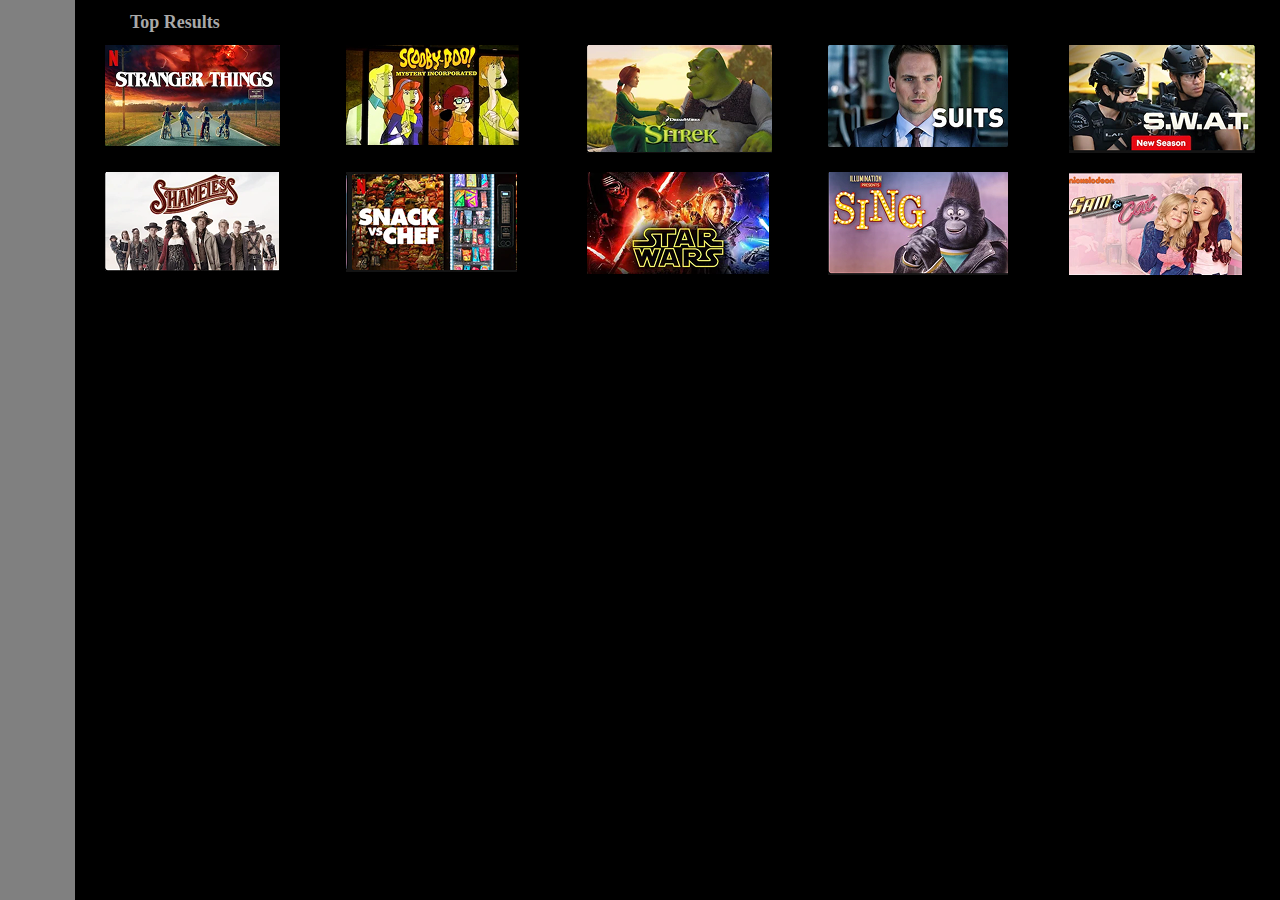
<file: Netflix.html>
<!DOCTYPE html>
<html>
    <head>
        <style>
           html, body {
            height: 100%;
            margin: 0;
           }
           .topresults {
                font-size: 18px;
                color: darkgray;
                margin-left: 25px;
            }
            div.toprow {
                width: 100%;
                overflow:auto;
                margin-left: 30px;
                margin-bottom: 15px;
            }
            div.toprow div {
                width: 20%;
                float: left;
            }
            div.bottomrow {
                width: 100%;
                overflow: auto;
                margin-left: 30px;
                margin-top: 15px;
            }
            div.bottomrow div {
                width: 20%;
                float: left;
            }
        </style>
        <title>Netflix</title>
    </head>
    <body style="background-color:black; border-left: 75px solid gray;">
        <div class="toprow">
            <h1 class="topresults"><b>Top Results</b></h1>
            <div>
                <img src="strangerthings.png" alt="Stranger Things">
            </div>
            <div>
                <img src="scoobydoo.png" alt="Scooby Doo">
            </div>
            <div>
                <img src="shrek.png" alt="Shrek">
            </div>
            <div>
                <img src="suits.png" alt="Suits">
            </div>
            <div>
                <img src="swat.png" alt="S.W.A.T">
            </div>
        </div>
        <div class="bottomrow">
            <div>
                <img src="shameless.png" alt="Shameless">
            </div>
            <div>
                <img src="snackchef.png" alt="Snack Vs. Chef">
            </div>
            <div>
                <img src="starwars.png" alt="Star Wars">
            </div>
            <div>
                <img src="sing.png" alt="Sing">
            </div>
            <div>
                <img src="samcat.png" alt="Sam and Cat">
        </div>

    </body>
</html>
<!--Modyify margin to move elements away from eachother-->
<!-- can do Margin-top,bottom,left,right-->
 <!--margin outside, padding inside-->
</file>
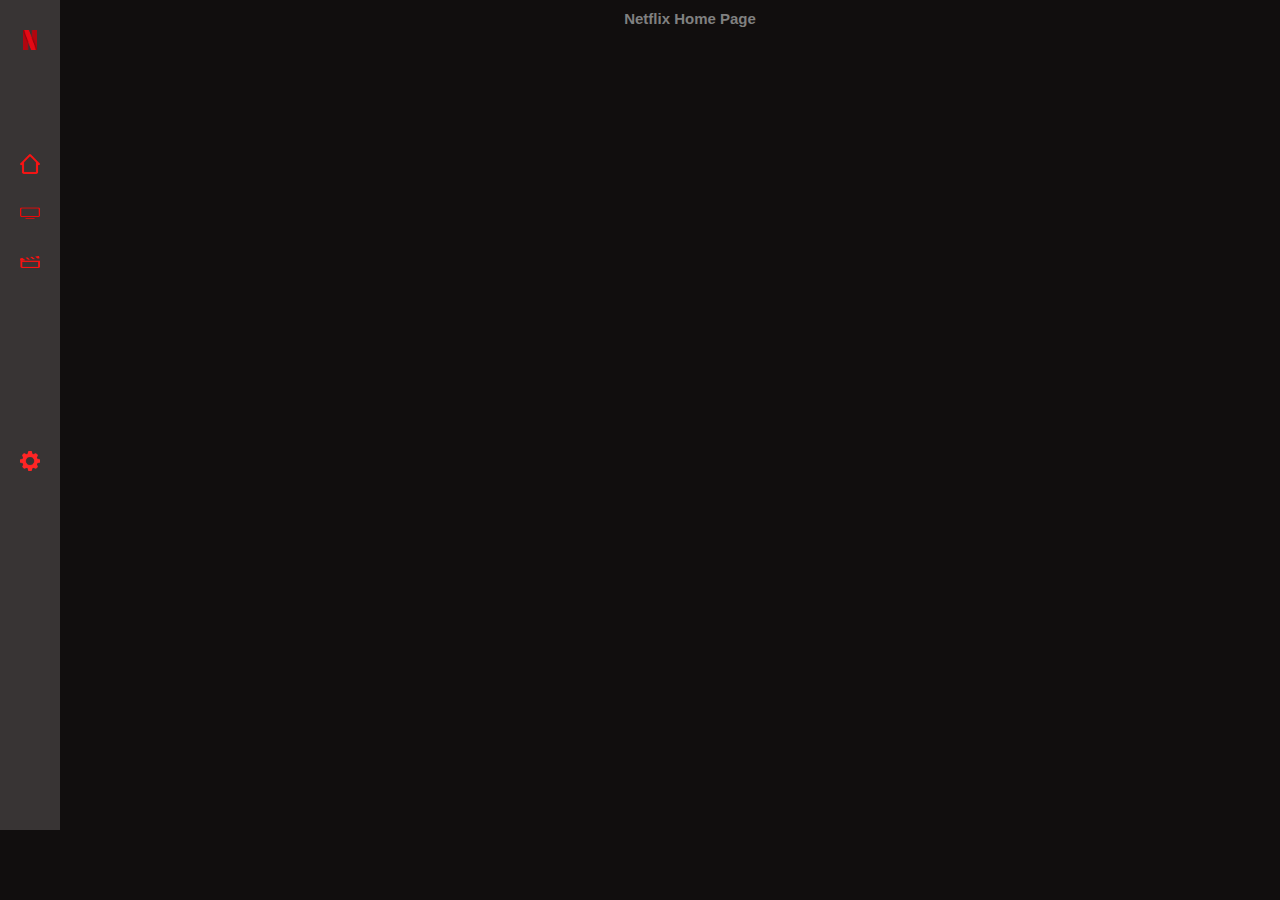
<file: NetflixHome.html>
<!DOCTYPE html>
<html>
    <head>
         <meta charset="UTF-8">
        <meta name="viewport" content="width=device-width, initial-scale=1.0">
        <title>Netflix Home Page</title>
     <style>
    /* Content area */
    .content {
      margin-left: 100px; /* push main content over so it doesn't hide under sidebar */
      padding: 20px;
    }
    .item1 img {
        width: 100px;
        height: 40px;
        margin-bottom: 100px;
    }
    .item2 img {
        width: 50px;
        height: 30px;
        margin-bottom: 25px;
    }
    .item3 img {
        width: 25px;
        height: 25px;
        margin-bottom: 25px;
    }
    .item4 img {
        margin-top: 150px;
    }
  </style>
  <link rel="stylesheet" href="netflix.css">
</head>
<body>
   <div class="sidebar">
    <div class="item1"><a href="Really Testing.html"><img src="netflixicon.png" alt="Netflix"></a></div>
    <div class="item2"><a href="NetflixHome.html"><img src="Nhome.png" alt="Home"></a></div>
    <div class="item3"><a href="NetflixTV.html"><img src="tvshow.png" alt="Tv Shows"></a></div>
    <div class="item3"><a href="NetflixMovies.html"><img src="Movies.png" alt="Movies"></a></div>
    <div class="item4"><a href="NetflixSettings.html"><img src="Settings.png" alt="Settings"></a></div>
  </div>
    <h1 class="topresults">Netflix Home Page</h1>
 </body> 
</html>
</file>
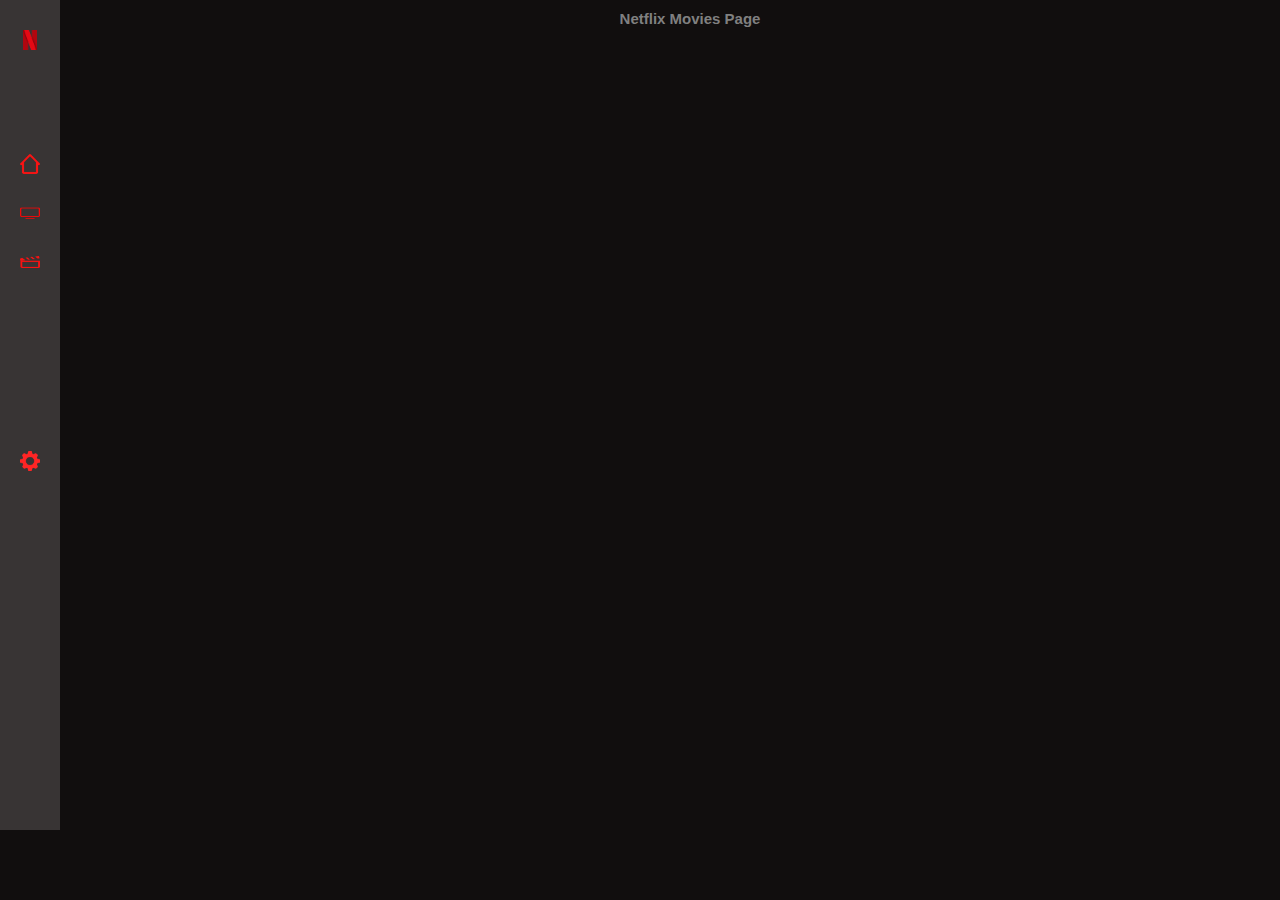
<file: NetflixMovies.html>
<!DOCTYPE html>
<html>
    <head>
         <meta charset="UTF-8">
        <meta name="viewport" content="width=device-width, initial-scale=1.0">
        <title>Netflix Home Page</title>
     <style>
    /* Content area */
    .content {
      margin-left: 100px; /* push main content over so it doesn't hide under sidebar */
      padding: 20px;
    }
    .item1 img {
        width: 100px;
        height: 40px;
        margin-bottom: 100px;
    }
    .item2 img {
        width: 50px;
        height: 30px;
        margin-bottom: 25px;
    }
    .item3 img {
        width: 25px;
        height: 25px;
        margin-bottom: 25px;
    }
    .item4 img {
        margin-top: 150px;
    }
  </style>
  <link rel="stylesheet" href="netflix.css">
</head>
<body>
   <div class="sidebar">
    <div class="item1"><a href="Really Testing.html"><img src="netflixicon.png" alt="Netflix"></a></div>
    <div class="item2"><a href="NetflixHome.html"><img src="Nhome.png" alt="Home"></a></div>
    <div class="item3"><a href="NetflixTV.html"><img src="tvshow.png" alt="Tv Shows"></a></div>
    <div class="item3"><a href="NetflixMovies.html"><img src="Movies.png" alt="Movies"></a></div>
    <div class="item4"><a href="NetflixSettings.html"><img src="Settings.png" alt="Settings"></a></div>
  </div>
  <h1 class="topresults">Netflix Movies Page</h1>
 </body> 
</html>
</file>
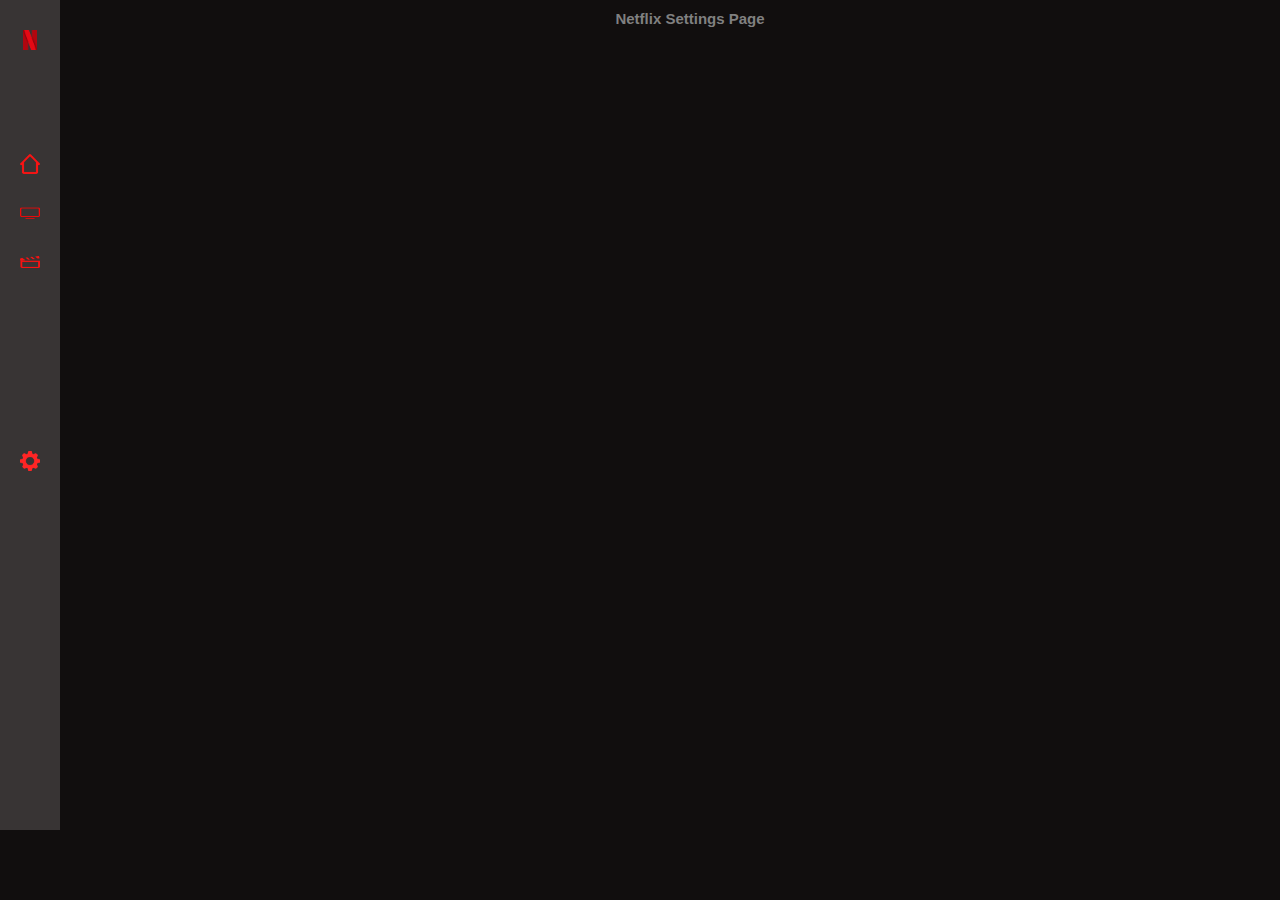
<file: NetflixSettings.html>
<!DOCTYPE html>
<html>
    <head>
         <meta charset="UTF-8">
        <meta name="viewport" content="width=device-width, initial-scale=1.0">
        <title>Netflix Home Page</title>
     <style>
    /* Content area */
    .content {
      margin-left: 100px; /* push main content over so it doesn't hide under sidebar */
      padding: 20px;
    }
    .item1 img {
        width: 100px;
        height: 40px;
        margin-bottom: 100px;
    }
    .item2 img {
        width: 50px;
        height: 30px;
        margin-bottom: 25px;
    }
    .item3 img {
        width: 25px;
        height: 25px;
        margin-bottom: 25px;
    }
    .item4 img {
        margin-top: 150px;
    }
  </style>
  <link rel="stylesheet" href="netflix.css">
</head>
<body>
 <div class="sidebar">
    <div class="item1"><a href="Really Testing.html"><img src="netflixicon.png" alt="Netflix"></a></div>
    <div class="item2"><a href="NetflixHome.html"><img src="Nhome.png" alt="Home"></a></div>
    <div class="item3"><a href="NetflixTV.html"><img src="tvshow.png" alt="Tv Shows"></a></div>
    <div class="item3"><a href="NetflixMovies.html"><img src="Movies.png" alt="Movies"></a></div>
    <div class="item4"><a href="NetflixSettings.html"><img src="Settings.png" alt="Settings"></a></div>
  </div>
  <h1 class="topresults">Netflix Settings Page</h1>
 </body> 
</html>
</file>
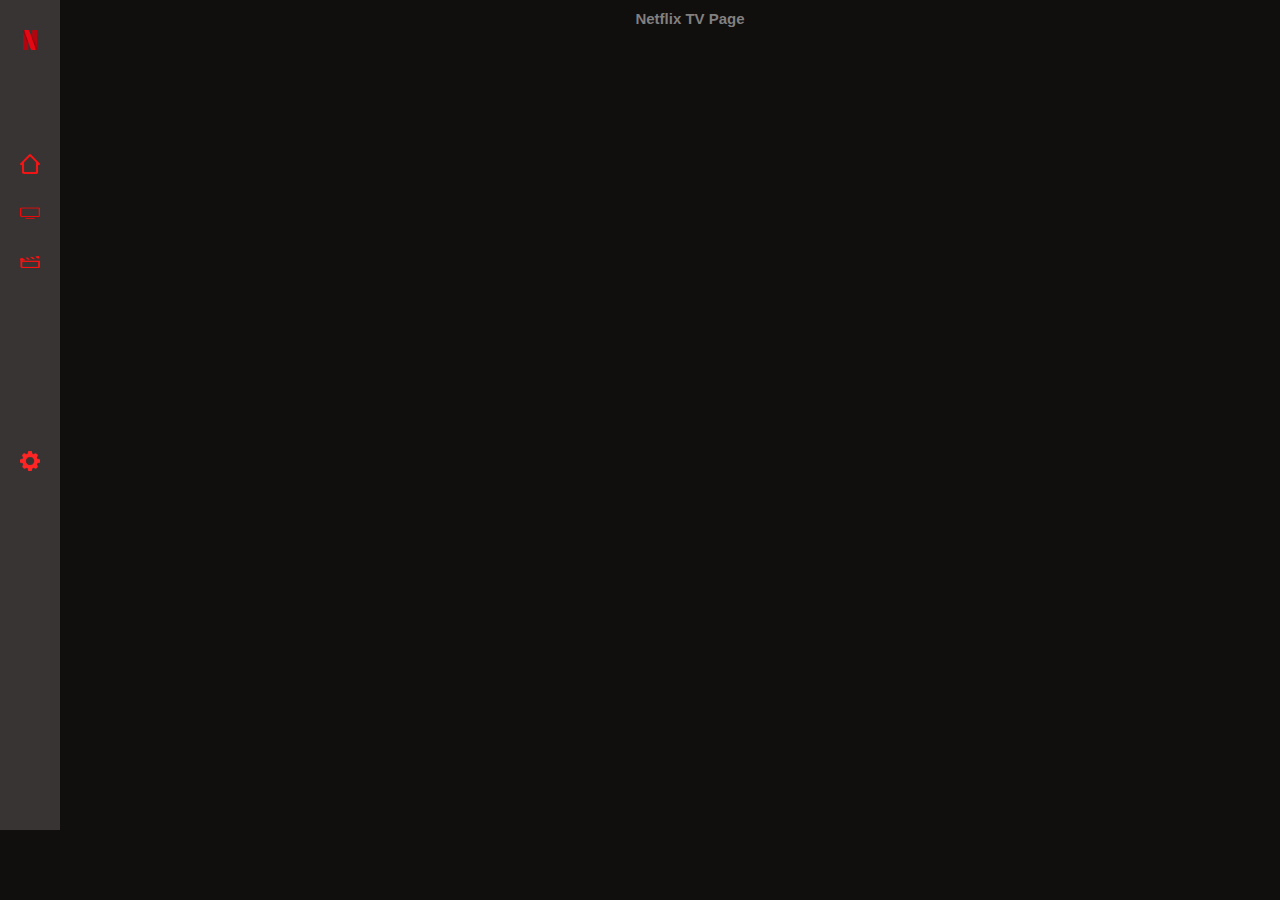
<file: NetflixTV.html>
<!DOCTYPE html>
<html>
    <head>
         <meta charset="UTF-8">
        <meta name="viewport" content="width=device-width, initial-scale=1.0">
        <title>Netflix Home Page</title>
     <style>
    /* Content area */
    .content {
      margin-left: 100px; /* push main content over so it doesn't hide under sidebar */
      padding: 20px;
    }
    .item1 img {
        width: 100px;
        height: 40px;
        margin-bottom: 100px;
    }
    .item2 img {
        width: 50px;
        height: 30px;
        margin-bottom: 25px;
    }
    .item3 img {
        width: 25px;
        height: 25px;
        margin-bottom: 25px;
    }
    .item4 img {
        margin-top: 150px;
    }
  </style>
  <link rel="stylesheet" href="netflix.css">
</head>
<body>
   <div class="sidebar">
    <div class="item1"><a href="Really Testing.html"><img src="netflixicon.png" alt="Netflix"></a></div>
    <div class="item2"><a href="NetflixHome.html"><img src="Nhome.png" alt="Home"></a></div>
    <div class="item3"><a href="NetflixTV.html"><img src="tvshow.png" alt="Tv Shows"></a></div>
    <div class="item3"><a href="NetflixMovies.html"><img src="Movies.png" alt="Movies"></a></div>
    <div class="item4"><a href="NetflixSettings.html"><img src="Settings.png" alt="Settings"></a></div>
  </div>
  <h1 class="topresults">Netflix TV Page</h1>
 </body> 
</html>
</file>
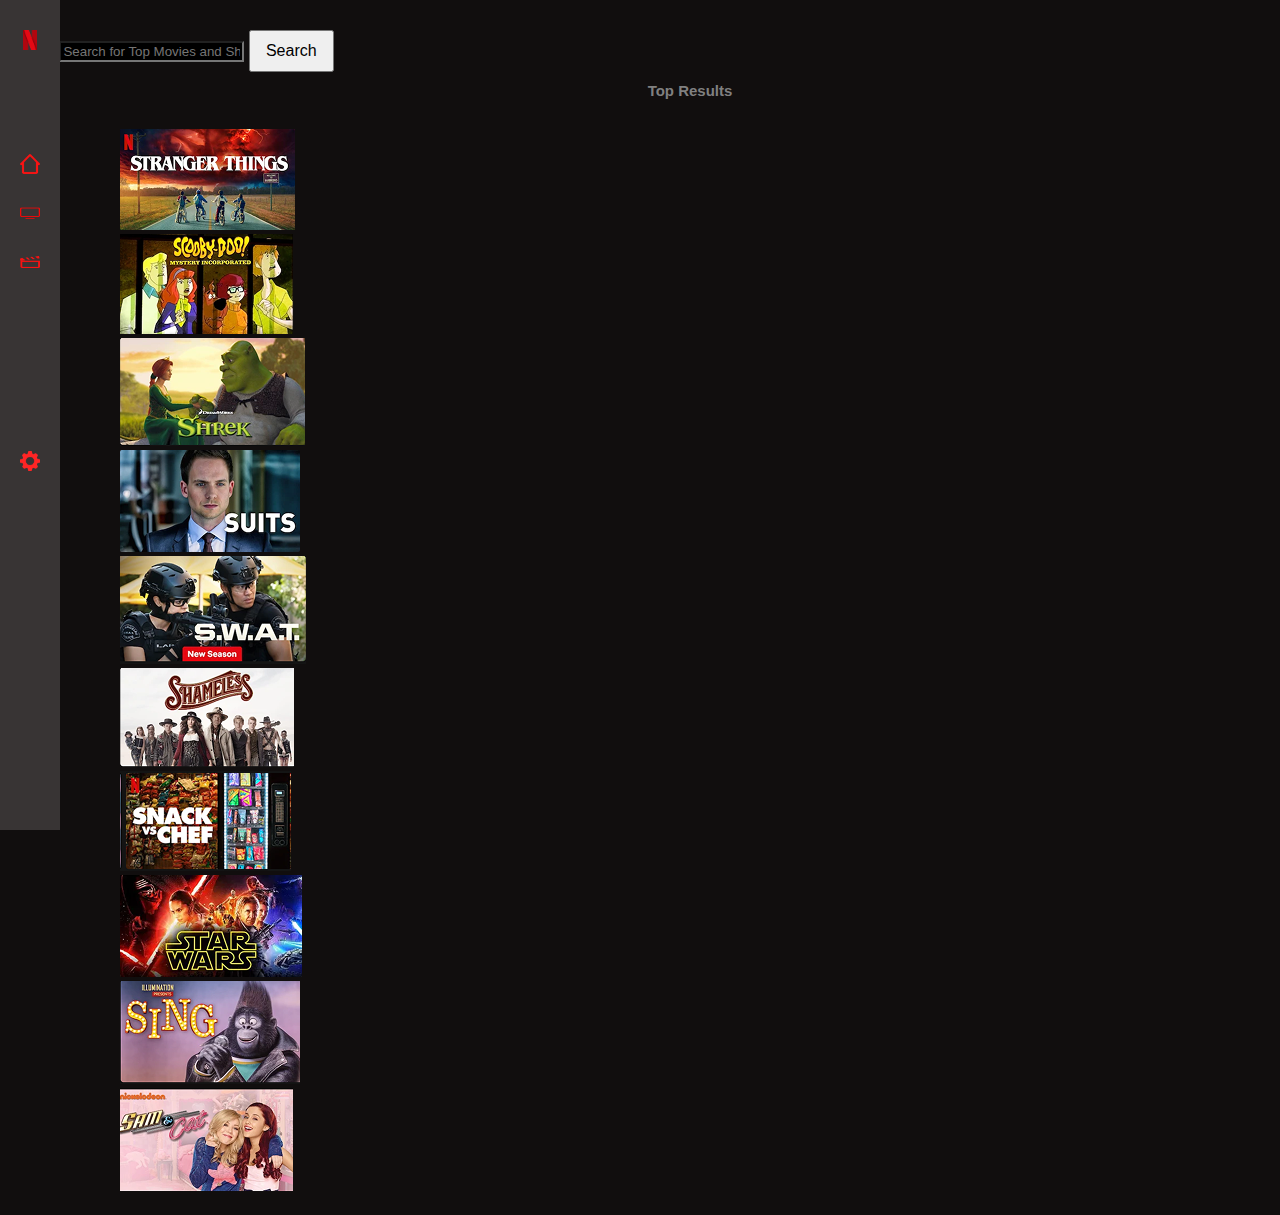
<file: Really Testing.html>
<!DOCTYPE html>
<html lang="en">
<head>
  <meta charset="UTF-8">
  <meta name="viewport" content="width=device-width, initial-scale=1.0">
  <title>Main Page for Netflix</title>
  <style>
    /* Content area */
    .content {
      margin-left: 100px; /* push main content over so it doesn't hide under sidebar */
      padding: 20px;
    }
    .item1 img {
        width: 100px;
        height: 40px;
        margin-bottom: 100px;
    }
    .item2 img {
        width: 50px;
        height: 30px;
        margin-bottom: 25px;
    }
    .item3 img {
        width: 25px;
        height: 25px;
        margin-bottom: 25px;
    }
    .item4 img {
        margin-top: 150px;
    }
    .inputbg {
      background-color: black;
      color: red;
    }
  </style>
  <link rel="stylesheet" href="netflix.css">
</head>
<body>
  <!--Sidebar Links to lead to separate pages-->
  <div class="sidebar">
    <div class="item1"><a href="Really Testing.html"><img src="netflixicon.png" alt="Netflix"></a></div>
    <div class="item2"><a href="NetflixHome.html"><img src="Nhome.png" alt="Home"></a></div>
    <div class="item3"><a href="NetflixTV.html"><img src="tvshow.png" alt="Tv Shows"></a></div>
    <div class="item3"><a href="NetflixMovies.html"><img src="Movies.png" alt="Movies"></a></div>
    <div class="item4"><a href="NetflixSettings.html"><img src="Settings.png" alt="Settings"></a></div>
  </div>
  <!--Begin Coding Search Function-->
  <div class="search-container">
    <img src="netflixsearch.png" alt="Search Icon" class="search">
    <input type="text" id="searchInput" placeholder="Search for Top Movies and Shows" class="inputbg">
    <button onclick="searchPage()">Search</button>
  </div>
  <script>
    function searchPage() {
      const query = document.getElementById("searchInput").value.toLowerCase();
      const elements = document.querySelectorAll("h1, h2, h3, h4, h5, h6, p, div");

      // Clear previous highlights
      elements.forEach(el => el.classList.remove("highlight"));

      if (query.trim() === "") return; // if input is empty, stop

      elements.forEach(el => {
        if (el.textContent.toLowerCase().includes(query)) {
          el.classList.add("highlight");
        }
      });
    }

    // Optional: trigger search when pressing Enter
    document.getElementById("searchInput").addEventListener("keypress", function(e) {
      if (e.key === "Enter") {
        searchPage();
      }
    });
  </script>
  <!--Code for Images-->
  <h1 class="topresults"><b>Top Results</b></h1>
  <div class="content">
     <div class="toprow">
            <div>
                <img src="strangerthings.png" alt="Stranger Things">
            </div>
            <div>
                <img src="scoobydoo.png" alt="Scooby Doo">
            </div>
            <div>
                <img src="shrek.png" alt="Shrek">
            </div>
            <div>
                <img src="suits.png" alt="Suits">
            </div>
            <div>
                <img src="swat.png" alt="S.W.A.T">
            </div>
      </div>
      <div class="bottomrow">
        <div>
                <img src="shameless.png" alt="Shameless">
            </div>
            <div>
                <img src="snackchef.png" alt="Snack Vs. Chef">
            </div>
            <div>
                <img src="starwars.png" alt="Star Wars">
            </div>
            <div>
                <img src="sing.png" alt="Sing">
            </div>
            <div>
                <img src="samcat.png" alt="Sam and Cat">
            </div>
      </div> 
  </div>
</body>
</html>
</file>
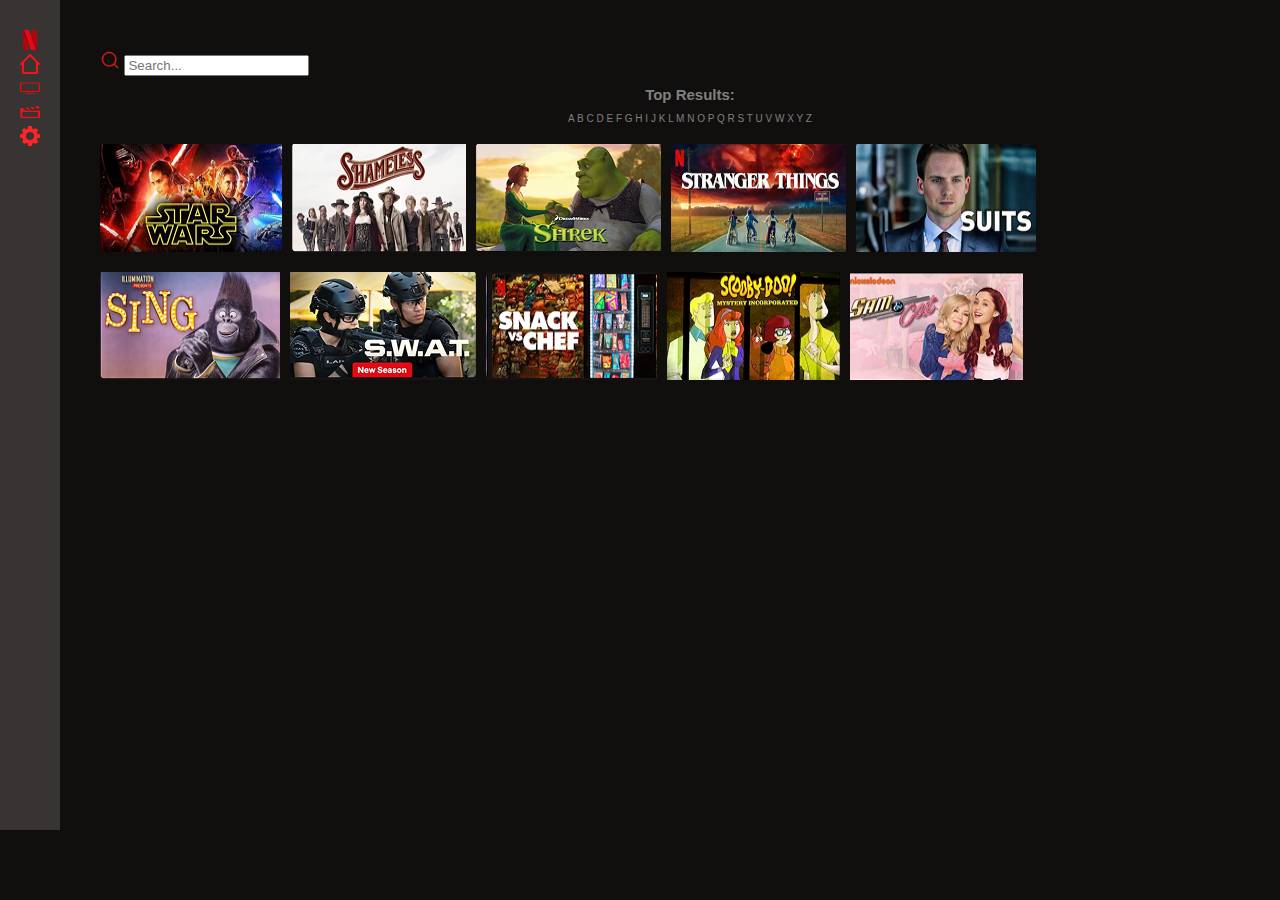
<file: search.html>
<!DOCTYPE html>
<html lang="en">
<head>
  <meta charset="UTF-8">
  <meta name="viewport" content="width=device-width, initial-scale=1.0">
  <title>Netflix Search</title>
  <link rel="stylesheet" href="netflix.css">
</head>
<body>
  <div class="sidebar">
    <div class="item1"><img src="netflixicon.png" alt="Netflix"></a></div>
    <div class="item2"><img src="Nhome.png" alt="Home"></a></div>
    <div class="item3"><img src="tvshow.png" alt="Tv Shows"></a></div>
    <div class="item3"><img src="Movies.png" alt="Movies"></a></div>
    <div class="item4"><img src="Settings.png" alt="Settings"></a></div>
  </div>
  <div class="search_cont">
    <img src="netflixsearch.png" alt="Search Icon" class="searchicon">
    <input type="text" id="searchInput" placeholder="Search..." class="inputbg">
  </div>
  <h1 class="topresults">Top Results:</h1>
  <div class="keyboard">
    <p>A B C D E F G H I J K L M N O P Q R S T U V W X Y Z</p>
  </div>
  <div class="img_row_1">
    <img src="starwars.png" alt="Star Wars">
    <img src="shameless.png" alt="Shameless">
    <img src="shrek.png" alt="Shrek">
    <img src="strangerthings.png" alt="Stranger Things">
    <img src="suits.png" alt="Suits">
  </div>
  <div class="img_row_2">
    <img src="sing.png" alt="Sing">
    <img src="swat.png" alt="Swat">
    <img src="snackchef.png" alt="Snack Chef">
    <img src="scoobydoo.png" alt="Scooby Doo">
    <img src="samcat.png" alt="Sam Cat">
  </div>
  </body>
</file>
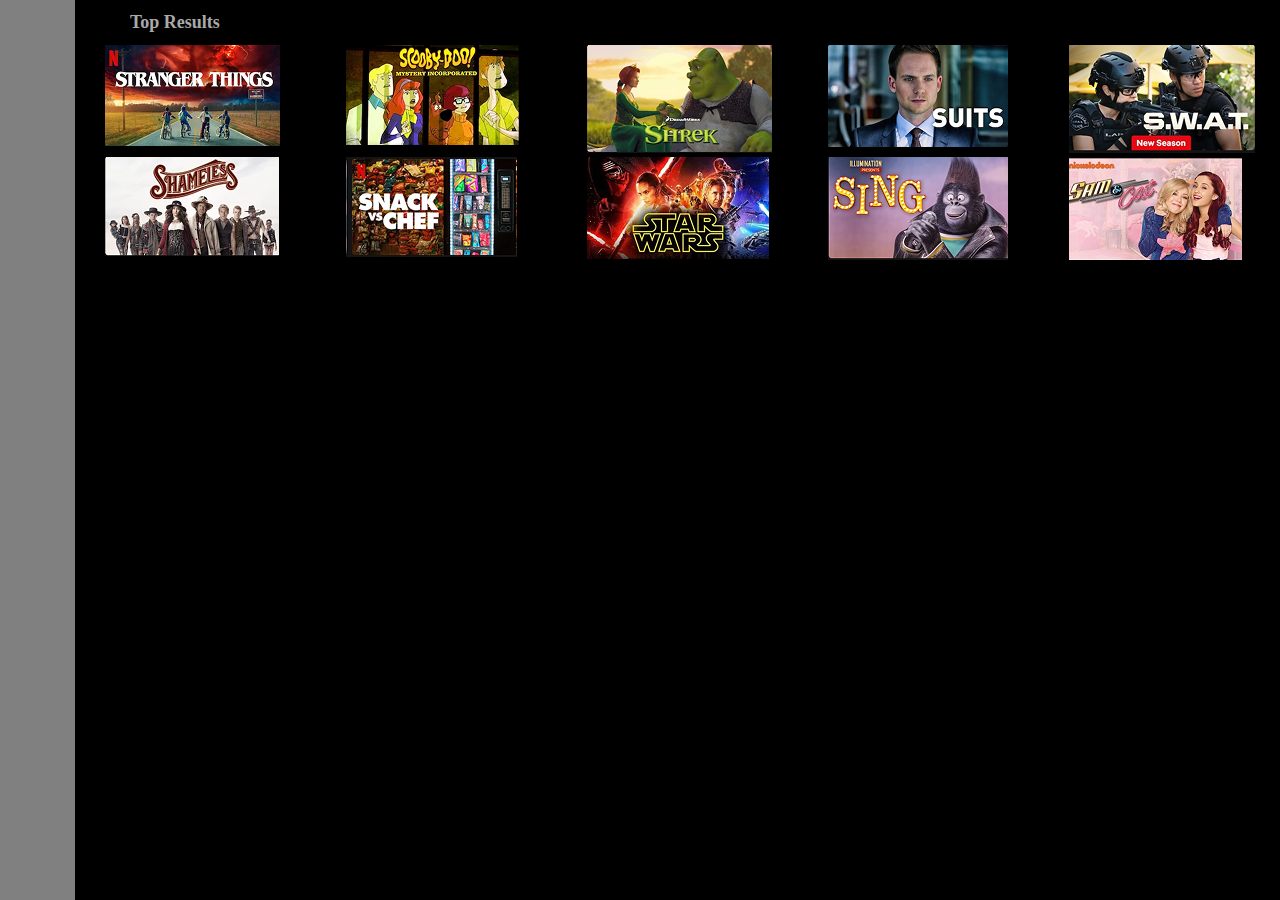
<file: Untitled-2.html>
<!DOCTYPE html>
<html>
    <head>
        <style>
           html, body {
            height: 100%;
            margin: 0;
           }
           .topresults {
                font-size: 18px;
                color: darkgray;
                margin-left: 25px;
            }
            div.toprow {
                width: 100%;
                overflow:auto;
                margin-left: 30px;
            }
            div.toprow div {
                width: 20%;
                float: left;
            }
        </style>
        <title>Netflix</title>
    </head>
    <body style="background-color:black; border-left: 75px solid gray;">
        <div class="toprow">
            <h1 class="topresults"><b>Top Results</b></h1>
            <div>
                <img src="strangerthings.png" alt="Stranger Things">
            </div>
            <div>
                <img src="scoobydoo.png" alt="Scooby Doo">
            </div>
            <div>
                <img src="shrek.png" alt="Shrek">
            </div>
            <div>
                <img src="suits.png" alt="Suits">
            </div>
            <div>
                <img src="swat.png" alt="S.W.A.T">
            </div>
            <div>
                <img src="shameless.png" alt="Shameless">
            </div>
            <div>
                <img src="snackchef.png" alt="Snack Vs. Chef">
            </div>
            <div>
                <img src="starwars.png" alt="Star Wars">
            </div>
            <div>
                <img src="sing.png" alt="Sing">
            </div>
            <div>
                <img src="samcat.png" alt="Sam and Cat">
            </div>
        </div>
    </body>
</html>
</file>
<file: netflix.css>
/* MAIN */
            body {
                margin: 0;
                font-family: Arial, sans-serif;
                background-color: rgb(17, 14, 14);
            }
            button {
                padding: 10px 15px;
                font-size: 16px;
                cursor: pointer;
            }
            /* SIDEBAR */
            .sidebar {
                position: fixed;       
                top: 0px;
                left: 0px;
                height: 800px;   
                width: 60px;
                background-color: rgb(56, 52, 52);
                display:flex;
                flex-direction: column;
                align-items: center;
                padding-top: 30px;
            }
            .sidebar img {
                width: 20px;
                height: 20px;
                object-fit: contain;
            }
            /* SEARCH PAGE */
            .topresults {
                 text-align:center;
                font-size: 15px;
                color: gray;
                margin-left: 100px;
            }
            .keyboard {
                text-align:center;
                font-size: 10px;
                color: gray;
                margin-left: 100px;
            }
            .search_cont {
                margin-left: 100px;
                margin-top: 50px;
            }
            .searchicon {
                width: 20px;
                height: 20px;
            }
            .img_row_1 {
                display: flex;
                gap: 10px;
                margin-left: 100px;
                margin-top: 20px;
            }
            .img_row_2 {
                display: flex;
                gap: 10px;
                margin-left: 100px;
                margin-top: 20px;
            }
</file>
